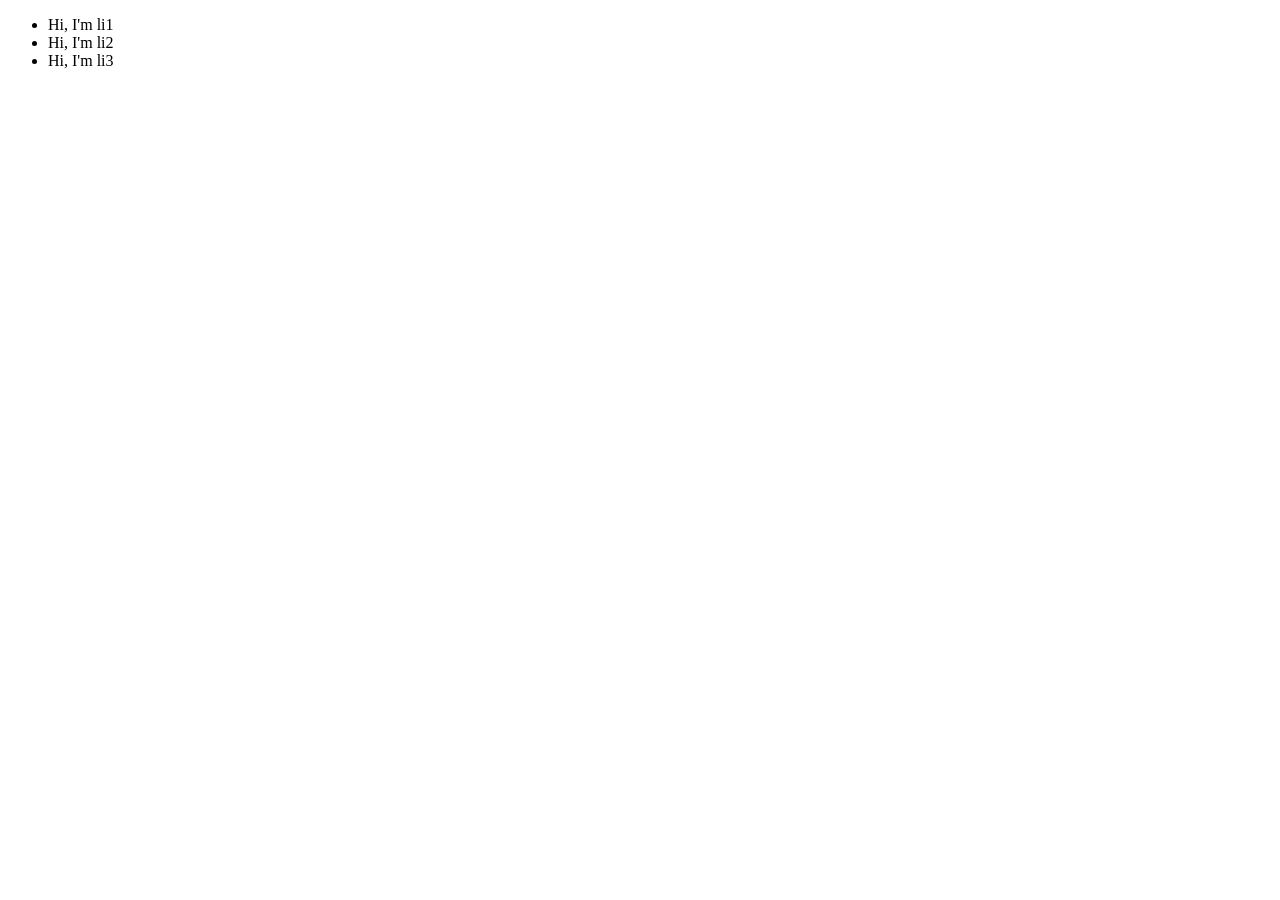
<file: 16-D3/1/Activities/01-Evr_Binding_Data/Solved/index.html>
<!DOCTYPE html>
<html lang="en">
<head>
    <meta charset="UTF-8">
    <meta name="viewport" content="width=device-width, initial-scale=1.0">
    <meta http-equiv="X-UA-Compatible" content="ie=edge">
    <title>Document</title>
</head>
<body>
    <ul>
        <li class="original">Hi, I'm li1</li>
        <li class="original">Hi, I'm li2</li>
        <li class="original">Hi, I'm li3</li>
    </ul>
    <script src="https://d3js.org/d3.v5.min.js"></script>
</body>
</html>
</file>
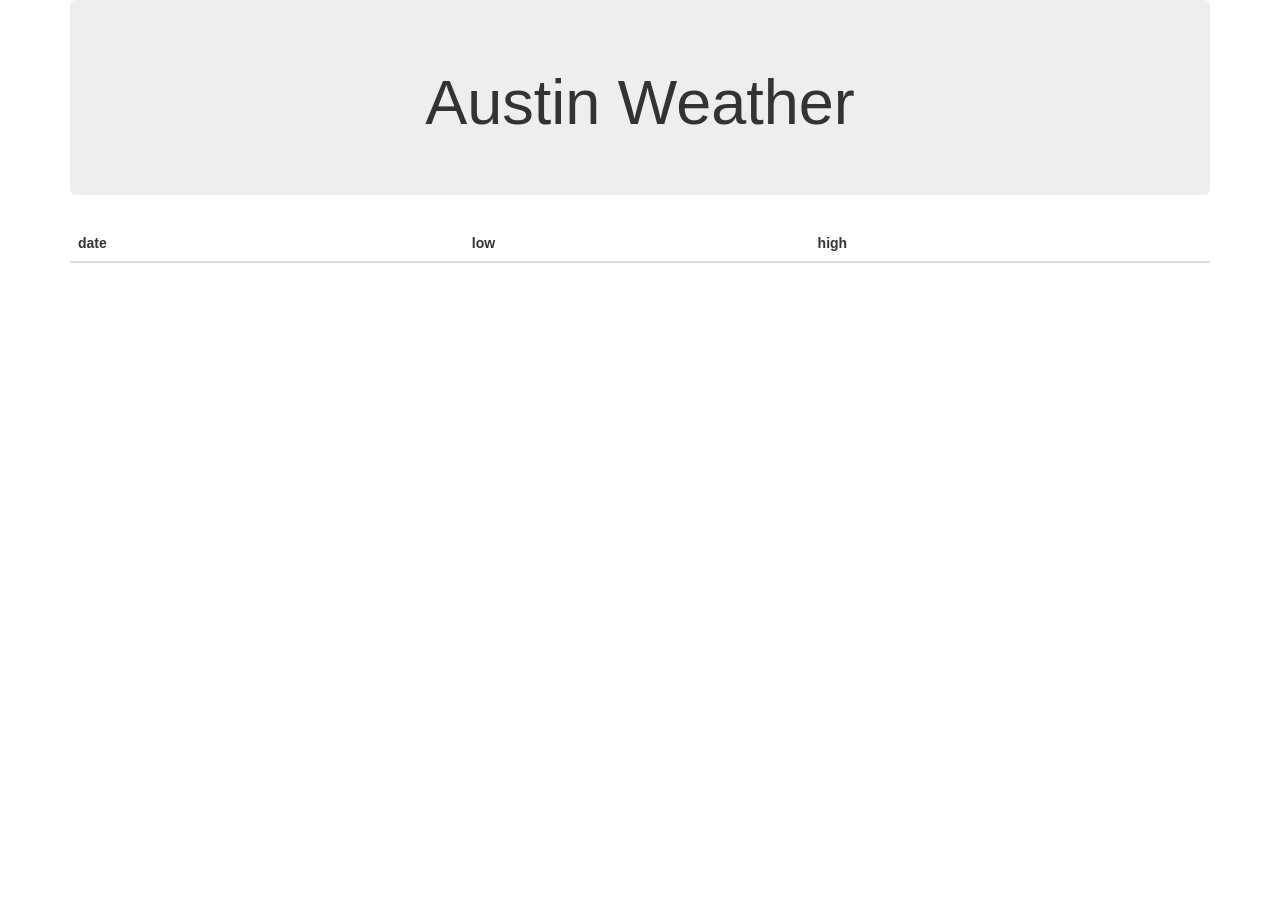
<file: 16-D3/1/Activities/03-Stu_D3_Table/Solved/index.html>
<!DOCTYPE html>
<html lang="en">

<head>
    <meta charset="UTF-8">
    <meta name="viewport" content="width=device-width, initial-scale=1.0">
    <meta http-equiv="X-UA-Compatible" content="ie=edge">
    <title>Document</title>
    <link rel="stylesheet" href="https://maxcdn.bootstrapcdn.com/bootstrap/3.3.7/css/bootstrap.min.css">
    <style>
        .jumbotron {
            text-align: center;
        }
    </style>
</head>

<body>
    <div class="container">
        <div class="jumbotron">
            <h1>Austin Weather</h1>
        </div>
        <div class="row">
            <div class="col-md-12">
                <table class="table table-striped">
                    <thead>
                        <tr><th>date</th><th>low</th><th>high</th></tr>
                    </thead>
                    <tbody></tbody>
                </table>
            </div>
        </div>
    </div>
    <script src="https://d3js.org/d3.v5.min.js"></script>
    <script src="table.js"></script>
</body>

</html>
</file>
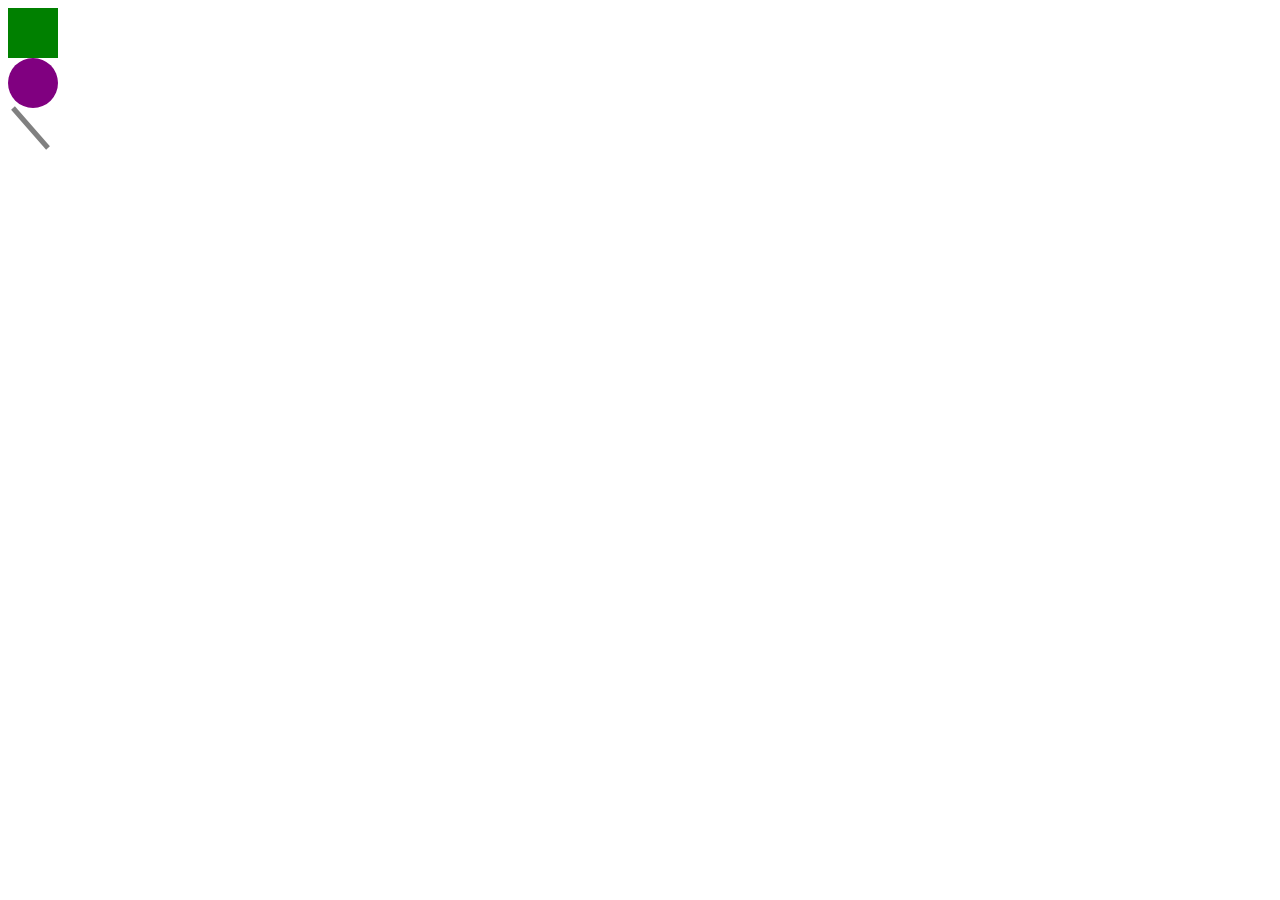
<file: 16-D3/1/Activities/05-Ins_SVG/Solved/index.html>
<!DOCTYPE html>
<html lang="en">

<head>
    <meta charset="UTF-8">
    <meta name="viewport" content="width=device-width, initial-scale=1.0">
    <meta http-equiv="X-UA-Compatible" content="ie=edge">
    <title>Document</title>
</head>

<body>
    <svg width="100" height="150">
        <rect x="0" y="0" width="50" height="50" fill="green" />
        <circle cx="25" cy="75" r="25" fill="purple" />
        <line x1="5" y1="100" x2="40" y2="140" stroke="gray" stroke-width="5" />
    </svg>
</body>

</html>
</file>
